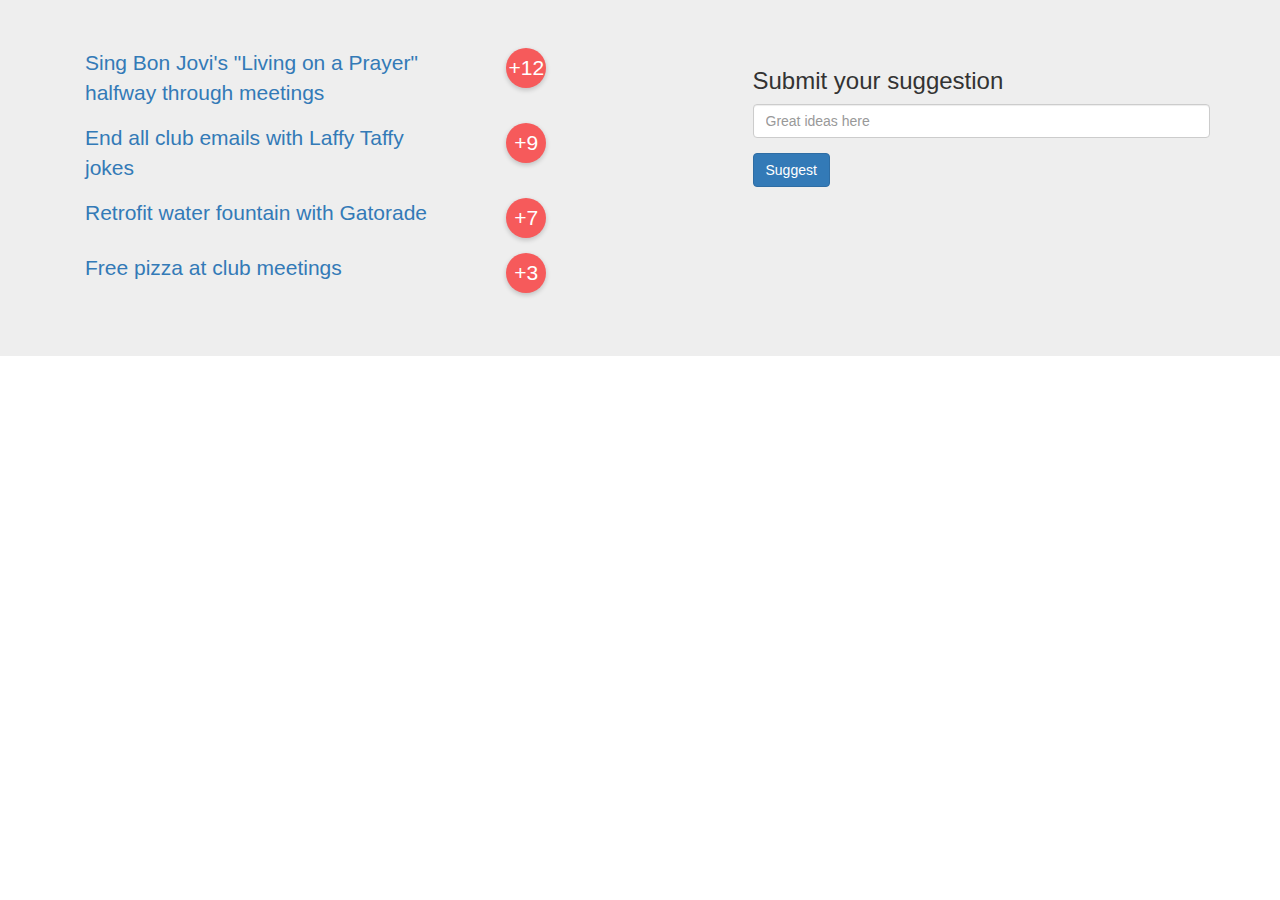
<file: angularProject/index.html>
<!DOCTYPE html>
<html>
<head>
	<title>Suggestion Box</title>
	
	<!-- CSS -->
	<link rel="stylesheet" href="public/css/style.css">
	<link href="http://maxcdn.bootstrapcdn.com/bootstrap/3.3.2/
css/bootstrap.min.css" rel="stylesheet">

	

	<!--JavaScript dependencies -->
	<script src="js/vendor/angular.min.js"></script>
	<script src="js/vendor/angular-route.js"></script>



</head>
<body ng-app="SuggestionBox">

<main id="site-main">
	<div class="jumbotron">
		<div class="container">
			<div ng-view></div>
		</div>
	</div>
</main>

<!-- Modules -->
<script src="js/app.js" type="text/javascript"></script>


<!-- Controllers-->
<script type="text/javascript" src="js/controllers/HomeController.js"></script>
<script type="text/javascript" src="js/controllers/SuggestionController.js"></script>

<!-- Services -->
<script type="text/javascript" src="js/services/suggestions.js"></script>
</body>
</html>
</file>
<file: angularProject/public/css/style.css>
.likes,
.dislikes {
   background: #F65A5B ;
 color: #fff;
 cursor: pointer;
 display: inline-block;
 font-size: 15px;
   line-height: 40px;
   min-width: 40px;
   height: 40px;
   border-radius: 50%;
 margin: 0 -30px 0 40px;
   text-align: center;
   font-weight: 200;
   box-shadow: 0 2px 5px rgba(0,0,0,0.2);
   transition: background 500ms;
   
}

.likes:hover,
.dislikes:hover {
 color: #F65A5B ;
   background: rgba(246, 90, 91, 0.25);
   transition: background 500ms;
}
</file>
